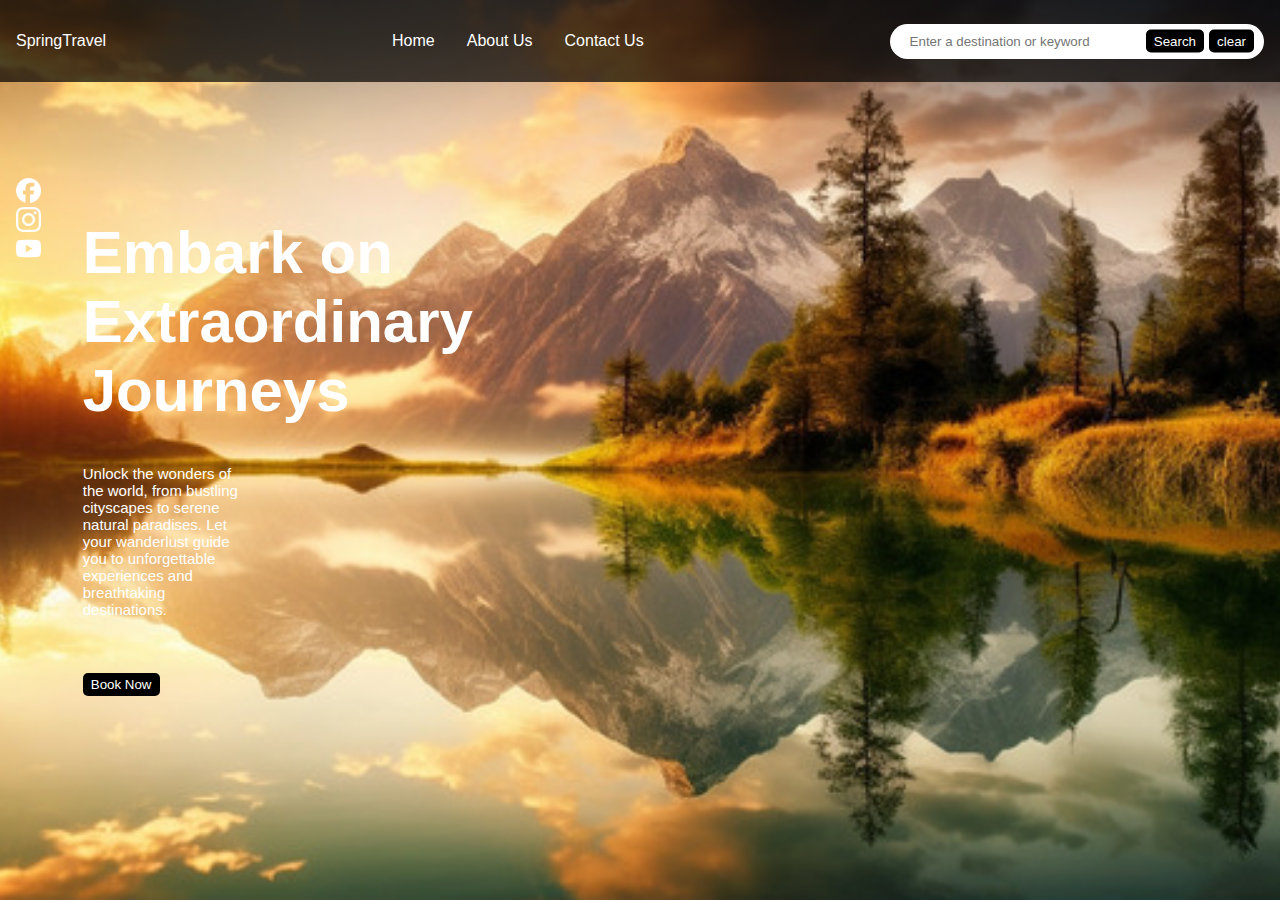
<file: index.html>
<!DOCTYPE html>
<html>
    <head>
        <title>SpringTravel</title>
        <link rel="stylesheet" href="./travel_recommendation.css">
    </head>
    <body>
        <header>
            <nav class="navbar">
                <div id="title">SpringTravel</div>
                <ul>
                    <li><a href="./index.html">Home</a></li>
                    <li><a href="./about_us.html">About Us</a></li>
                    <li><a href="./contact_us.html">Contact Us</a></li>
                </ul>
                <div class="search-bar">
                    <input type="text" id="search" placeHolder="Enter a destination or keyword">
                    <button id="searchBtn">Search</button>
                    <button id="clearBtn">clear</button>
                </div>
            </nav>
        </header>
        <main>
            <section class="socials">
                <a href="https://www.facebook.com"><img src="images/facebook.webp" width="25px"></a>
                <a href="https://www.instagram.com"><img src="images/instagram.webp" width="25px"></a>
                <a href="https://www.youtube.com"><img src="images/youtube.webp" width="25px"></a>
            </section>
            <section class="hero">
                <h1>Embark on Extraordinary Journeys</h1>
                <p>Unlock the wonders of the world, from bustling cityscapes to serene natural paradises. Let your wanderlust guide you to unforgettable experiences and breathtaking destinations.</p>
                <button id="bookBtn">Book Now</button>
            </section>
            <section class="results" id="results">
                
            </section>
            <script src="travel_recommendation.js"></script>
        </main>
    
        <footer>
            
        </footer>
    </body>
</file>
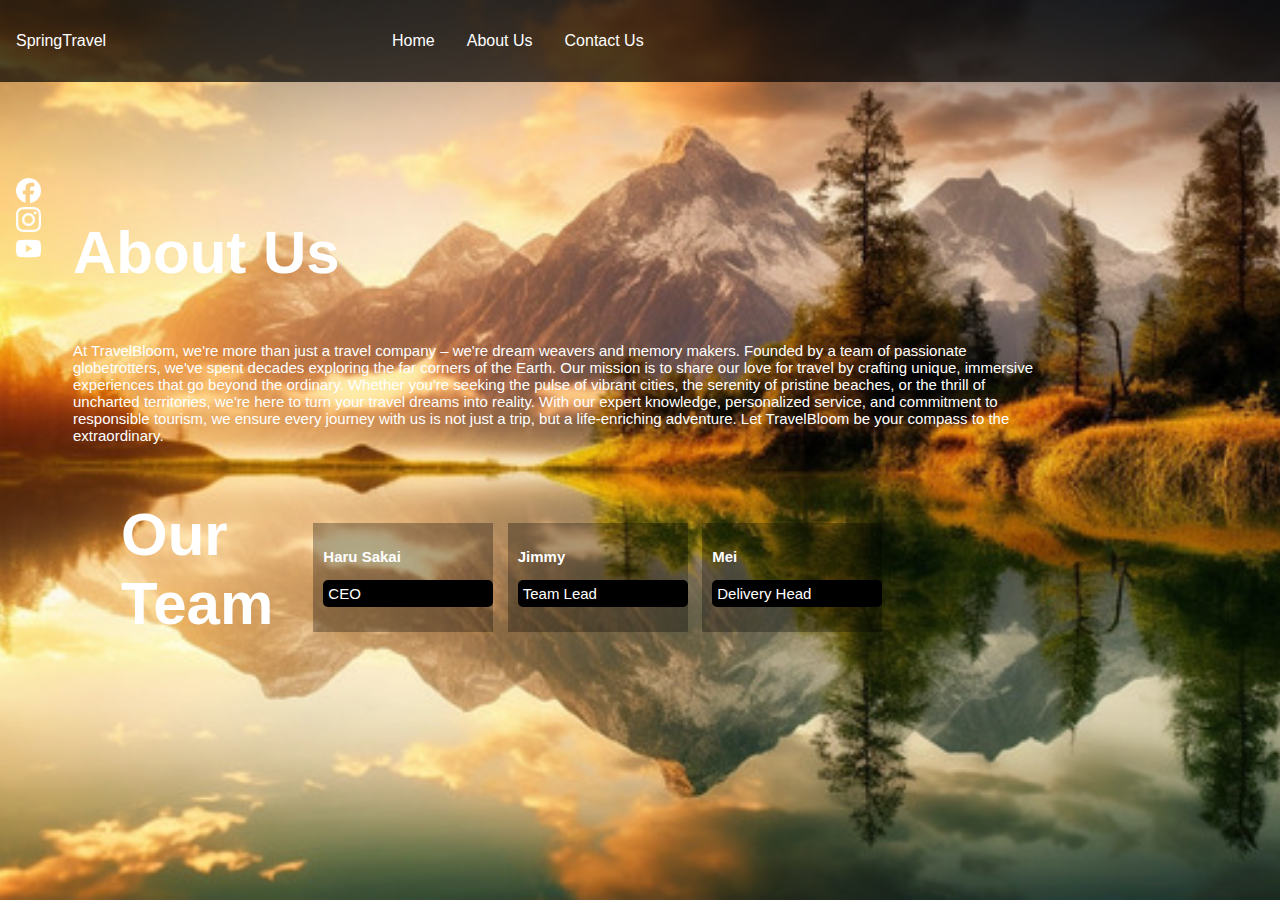
<file: about_us.html>
<!DOCTYPE html>
<html>
    <head>
        <title>SpringTravel</title>
        <link rel="stylesheet" href="./travel_recommendation.css">
    </head>
    <body>
        <header>
            <nav class="navbar">
                <div id="title">SpringTravel</div>
                <ul>
                    <li><a href="./index.html">Home</a></li>
                    <li><a href="./about_us.html">About Us</a></li>
                    <li><a href="./contact_us.html">Contact Us</a></li>
                </ul>
                <div class="search-bar">
                </div>
            </nav>
        </header>
        <main>
            <section class="socials">
                <a href="https://www.facebook.com"><img src="images/facebook.webp" width="25px"></a>
                <a href="https://www.instagram.com"><img src="images/instagram.webp" width="25px"></a>
                <a href="https://www.youtube.com"><img src="images/youtube.webp" width="25px"></a>
            </section>
            <section class="about">
                <h1>About Us</h1>
                <p>At TravelBloom, we're more than just a travel company – we're dream weavers and memory makers. 
                    Founded by a team of passionate globetrotters, we've spent decades exploring the far corners of the Earth. 
                    Our mission is to share our love for travel by crafting unique, immersive experiences that go beyond the ordinary. 
                    Whether you're seeking the pulse of vibrant cities, the serenity of pristine beaches, or the thrill of uncharted territories, we're here to turn your travel dreams into reality. 
                    With our expert knowledge, personalized service, and commitment to responsible tourism, we ensure every journey with us is not just a trip, but a life-enriching adventure. 
                    Let TravelBloom be your compass to the extraordinary.
                </p>
                <div id="team">
                    <h1>Our<br>Team</h1>
                    <ul>
                        <li>
                                <p id="name">Haru Sakai</p>
                                <p id="role">CEO </p>
                        </li>
                        <li>
                                <p id="name">Jimmy</p>
                                <p id="role">Team Lead</p>
                        </li>
                        <li>
                                <p id="name">Mei</p>
                                <p id="role">Delivery Head</p>
                        </li>
                    </ul>
                </div>
            </section>
        </main>
    
        <footer>
            
        </footer>
    </body>
</html>
</file>
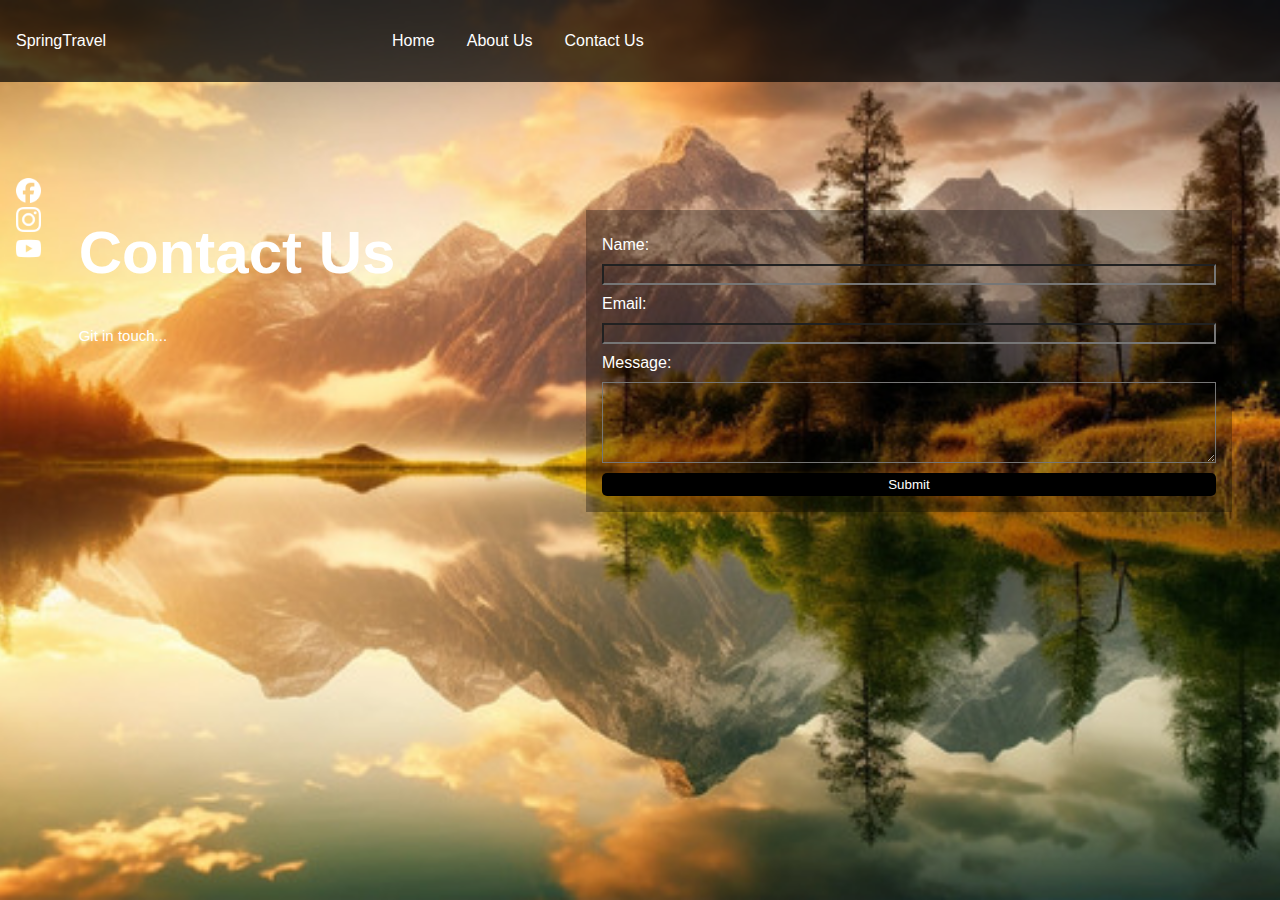
<file: contact_us.html>
<!DOCTYPE html>
<html>
    <head>
        <title>SpringTravel</title>
        <link rel="stylesheet" href="./travel_recommendation.css">
    </head>
    <body>
        <header>
            <nav class="navbar">
                <div id="title">SpringTravel</div>
                <ul>
                    <li><a href="./index.html">Home</a></li>
                    <li><a href="./about_us.html">About Us</a></li>
                    <li><a href="./contact_us.html">Contact Us</a></li>
                </ul>
                <div class="search-bar">
                </div>
            </nav>
        </header>
        <main>
            <section class="socials">
                <a href="https://www.facebook.com"><img src="images/facebook.webp" width="25px"></a>
                <a href="https://www.instagram.com"><img src="images/instagram.webp" width="25px"></a>
                <a href="https://www.youtube.com"><img src="images/youtube.webp" width="25px"></a>
            </section>
            <section class="contact">
                <h1>Contact Us</h1>
                <p>Git in touch...</p>
            </section>
            <form id="contactForm">
                <label for="name">Name:</label>
                <input type="text" id="name" name="name" required>
                <label for="email">Email:</label>
                <input type="email" id="email" name="email" required>
                <label for="message">Message:</label>
                <textarea id="message" name="message" rows="5" required></textarea>
                <button type="submit" onclick="sendContact()">Submit</button>
            </form>
            <script src="travel_recommendation.js"></script>
        </main>
    
        <footer>
            
        </footer>
    </body>
</html>
</file>
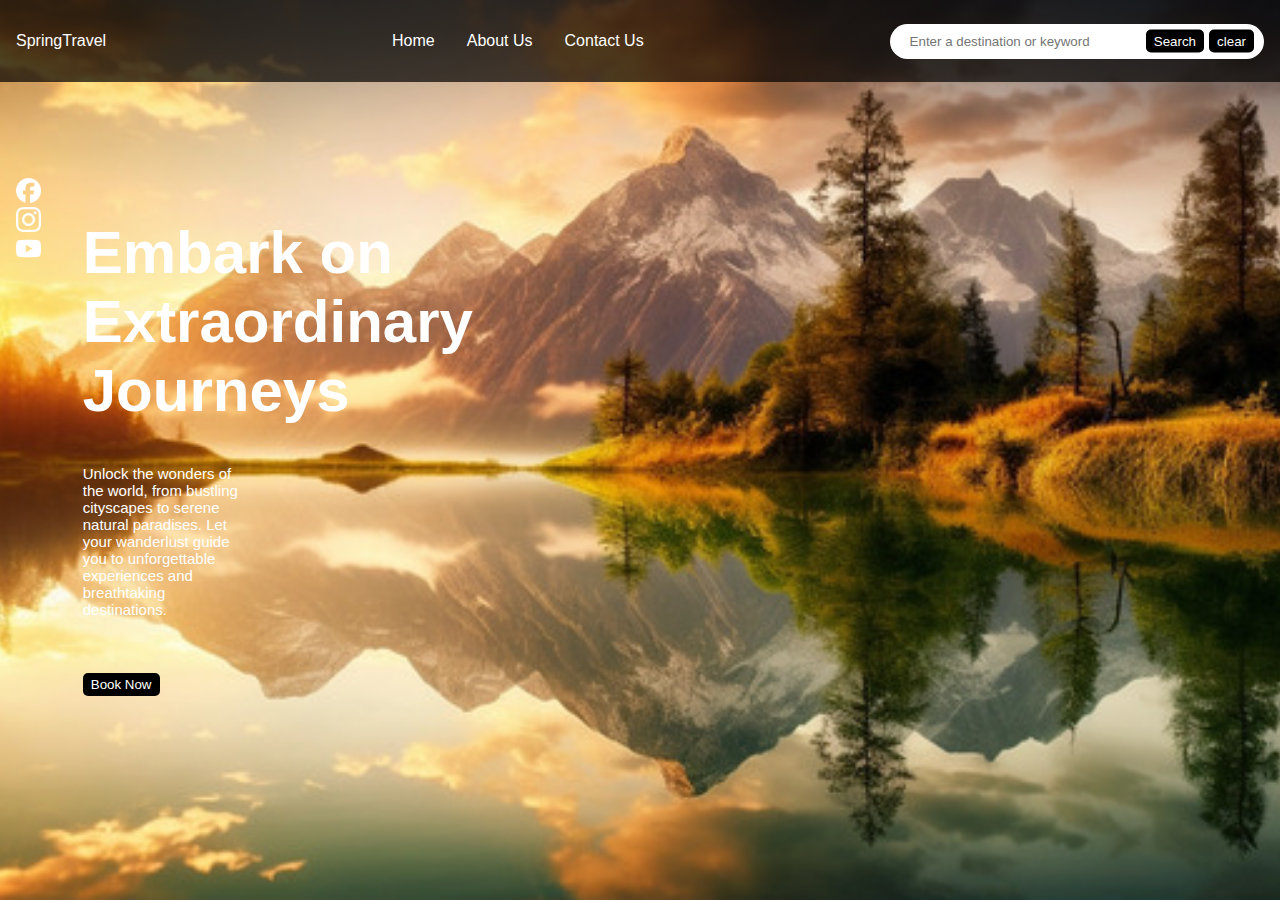
<file: travel_recommendation.html>
<!DOCTYPE html>
<html>
    <head>
        <title>SpringTravel</title>
        <link rel="stylesheet" href="./travel_recommendation.css">
    </head>
    <body>
        <header>
            <nav class="navbar">
                <div id="title">SpringTravel</div>
                <ul>
                    <li><a href="./travel_recommendation.html">Home</a></li>
                    <li><a href="./about_us.html">About Us</a></li>
                    <li><a href="./contact_us.html">Contact Us</a></li>
                </ul>
                <div class="search-bar">
                    <input type="text" id="search" placeHolder="Enter a destination or keyword">
                    <button id="searchBtn">Search</button>
                    <button id="clearBtn">clear</button>
                </div>
            </nav>
        </header>
        <main>
            <section class="socials">
                <a href="FB Link"><img src="facebook.webp" width="25px"></a>
                <a href="FB Link"><img src="instagram.webp" width="25px"></a>
                <a href="FB Link"><img src="youtube.webp" width="25px"></a>
            </section>
            <section class="hero">
                <h1>Embark on Extraordinary Journeys</h1>
                <p>Unlock the wonders of the world, from bustling cityscapes to serene natural paradises. Let your wanderlust guide you to unforgettable experiences and breathtaking destinations.</p>
                <button id="bookBtn">Book Now</button>
            </section>
            <section class="results" id="results">
                
            </section>
            <script src="travel_recommendation.js"></script>
        </main>
    
        <footer>
            
        </footer>
    </body>
</file>
<file: travel_recommendation.css>
body {
    margin: 0;
    font-family: Arial, sans-serif;
    background-image: url('images/background.jpg');
    background-size: cover;
    background-position: center;
    background-attachment: fixed;
    min-height: 100vh;
    color: white;
}

header {
    background-color: rgba(0, 0, 0, 0.7); /* Semi-transparent black */
    padding: 1em;
}

nav {
    display: flex;
    justify-content: space-between;
    align-items: center;
}

nav ul {
    list-style-type: none;
    display: flex;
}

nav ul li a {
    color: white;
    margin: 1em;
    text-decoration: none;
}

nav ul li a:hover {
    font-weight: bold;
    text-decoration: underline;
}

.search-bar {
    display: flex;
    justify-content: center;
    position: relative;
    width: 30%;
}

.search-bar input[type="text"] {
    width: 100%;
    padding: 10px 80px 10px 20px; /* Right padding for button */
    border: none;
    border-radius: 25px;
    outline: none;
}

#clearBtn {
    position: absolute;
    right: 10px;
    top: 50%;
    transform: translateY(-50%);
    padding: 4px 8px;
    background-color: black;
    color: white;
    border: none;
    border-radius: 5px;
    cursor: pointer;
}

#searchBtn {
    position: absolute;
    right: 60px;
    top: 50%;
    transform: translateY(-50%);
    padding: 4px 8px;
    background-color: black;
    color: white;
    border: none;
    border-radius: 5px;
    cursor: pointer;
}

#searchBtn:hover {
    background-color: grey;
}

#clearBtn:hover {
    background-color: grey;
}

main {
    display: flex;
    flex-direction: row;
}

.socials {
    width: 5%;
    padding: 1em;
    flex-direction: column;
    justify-content: center;
    align-items: flex-start;
    margin-top: 5em;
}

.socials a {
    margin-top: 3em;
}

.hero {
    width: 40%;
    padding: 1em;
    margin-top: 5em;
    flex-direction: column;
    justify-content: center;
    align-items: flex-start;
}

h1 {
    font-size: 60px;
    font-weight: bold;
}

p {
    font-size: 15px;
    margin-right: 15em;
}

#bookBtn {
    margin-top: 3em;
    padding: 4px 8px;
    background-color: black;
    color: white;
    border: none;
    border-radius: 5px;
    cursor: pointer;
}

#bookBtn:hover{
    background-color: grey;
}

.results {
    width: 100%;
    padding: 3em;
    display: flex;
    flex-direction: column;
    justify-content: center;
    color: black;
}

.results div {
    background-color: white;
    margin-bottom: 1em;
}

.results h3 {
    color:white;
}

.results img {
    width: 100%;
}

.results #name {
    padding: 10px 10px 0 10px;
    font-weight: bold;
    width: 80%;
}

.results #desc {
    padding: 0px 10px 10px 10px;
    width: 80%;
}

.about {
    padding: 1em;
    margin-top: 5em;
    display: flex;
    flex-direction: column;
    justify-content: center;
    align-items: flex-start;
}

#team {
    display: flex;
    flex-direction: row;
    justify-content: center;
    margin-left:3em;
}

#team ul {
    list-style-type: none;
}

#team li {
    display: inline-block;
    margin-right: 10px; /* add spacing between items */
    padding: 10px;
    background-color: rgba(0, 0, 0, 0.3);
    margin-top:3em;
    width: 10em;
}

#team p {
    width:100%;
}

#team li #name {
    font-weight: bold;
}

#team li #role {
    background-color: black;
    padding: 5px;
    border-radius: 5px;
}

.contact {
    width: 80%;
    padding: 1em;
    margin-top: 5em;
    flex-direction: column;
    justify-content: center;
    align-items: flex-start;
}

#contactForm {
    width: 100%;
    padding: 1em;
    display: flex;
    flex-direction: column;
    margin-top: 8em;
    margin-right: 3em;
    justify-content: center;
    background-color: rgba(0, 0, 0, 0.3);
}

#contactForm label {
    padding-top: 10px;
    padding-bottom: 10px;
}

#contactForm input {
    background-color: transparent;
    color:white;
}

#contactForm textarea {
    background-color: transparent;
    margin-bottom: 10px;
    color:white;
}

#contactForm button {
    padding: 4px 8px;
    background-color: black;
    color: white;
    border: none;
    border-radius: 5px;
    cursor: pointer;
}

#contactForm button:hover {
    background-color: grey;
}
</file>
